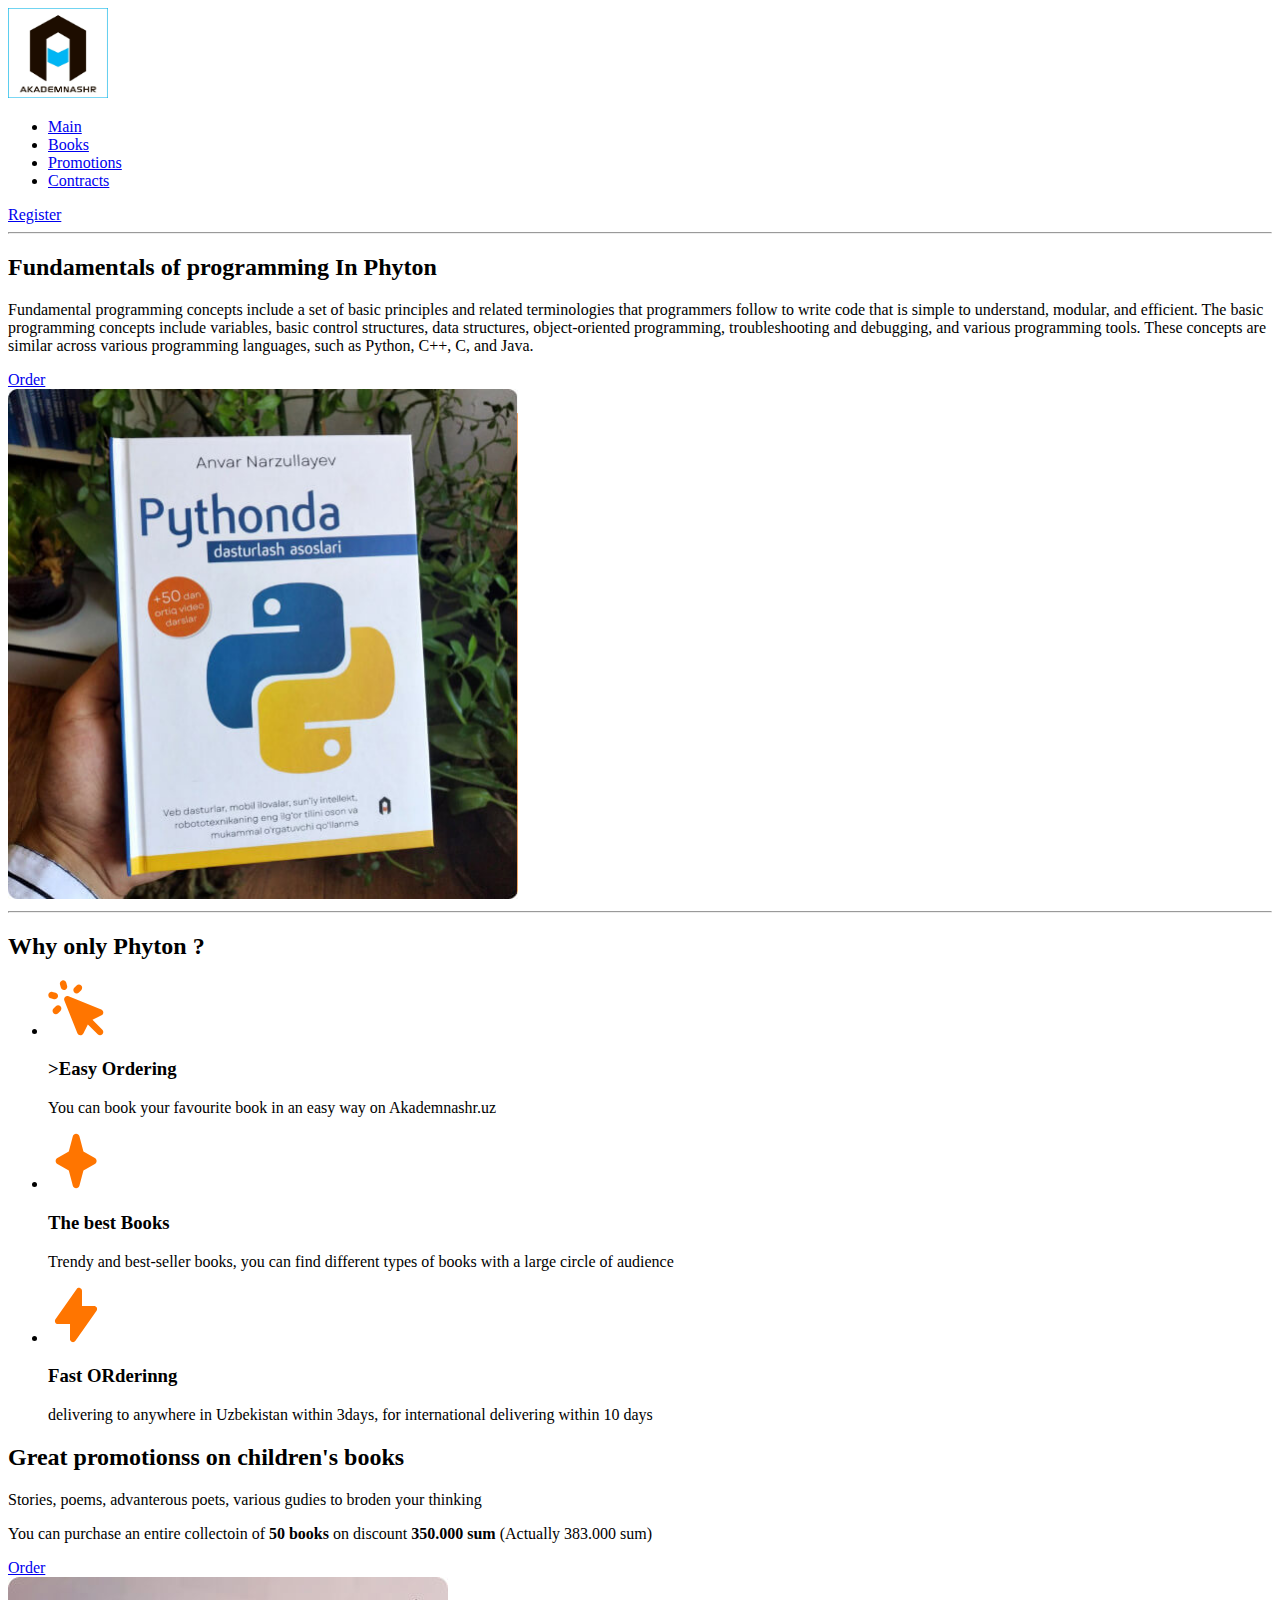
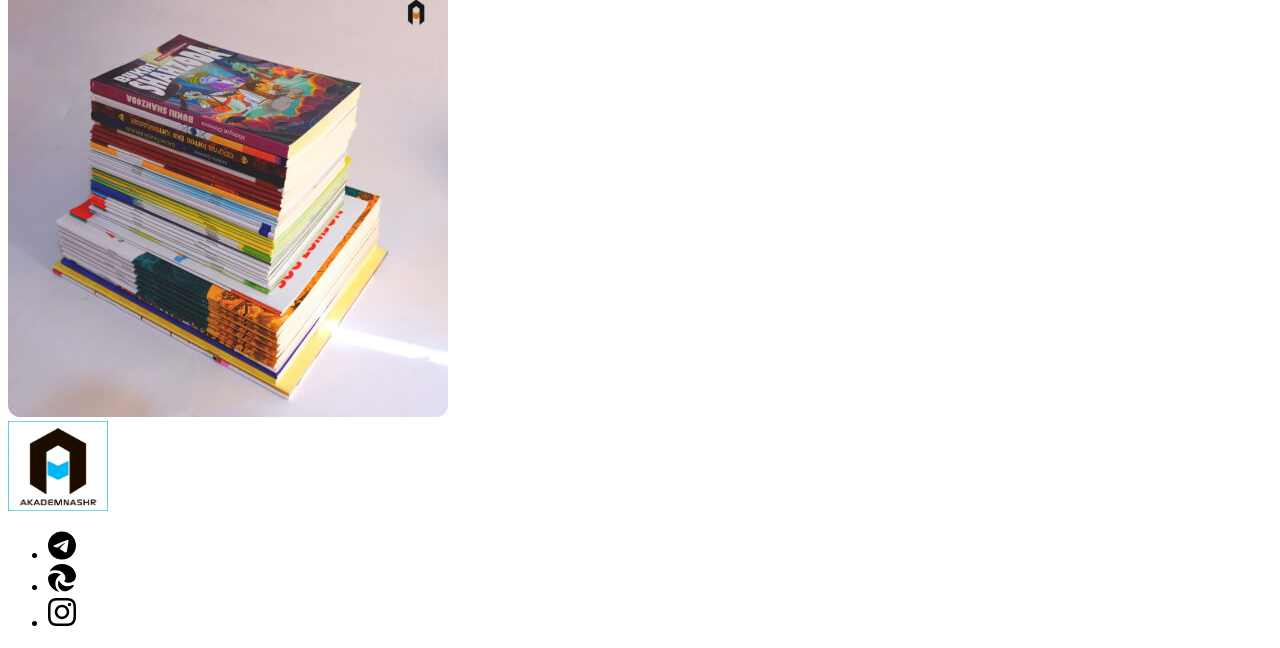
<file: Akademnashr/index.html>
<!DOCTYPE html>
<html lang="en">
<head>
    <meta charset="UTF-8">
    <meta name="viewport" content="width=device-width, initial-scale=1.0">
    <title>Document</title>
</head>
<body>

    <!-- WEB HEADER -->
    <header>
        <a href="index.html">
        <img src="/img/Akademlogo.jpg" alt="Akademnashr logo" width="100" height="90">
        </a>
           <nav>
               <ul>
                    <li><a href="#">Main</a></li>
                    <li><a href="#">Books</a></li>
                    <li><a href="#">Promotions</a></li>
                    <li> <a href="#">Contracts</a></li>


               </ul>
           </nav>
        <a href="#">Register</a>
    </header>

    <hr>

    <main>
        <!-- HERO -->
        <section>
            <div>
                <h2>Fundamentals of programming In Phyton</h2>
                <p>
                    Fundamental programming concepts include a set of basic principles and related terminologies that programmers follow to write code that is simple to understand, modular, and efficient. The basic programming concepts include variables, basic control structures, data structures, object-oriented programming, troubleshooting and debugging, and various programming tools. These concepts are similar across various programming languages, such as Python, C++, C, and Java.
                </p>
                <a href="#">Order</a>
            </div>
            <img src="/img/python-book.jpg" alt="" width="510" height="510" srcset="">
        </section>
        <hr>


        <!-- FEATURES -->
        <section>
            <h2>Why only Phyton ?</h2>
            <ul>
                <li>
                    <img src="/img/icon_card.svg" alt="Ikonka" width="56" height="56">
                    <h3>>Easy Ordering</h3>
                    <p>
                        You can book your favourite book in an easy way on Akademnashr.uz
                    </p>
                </li>
                <li>
                    <img src="/img/icon_vector.svg" alt="Ikonka" width="56" height="56">
                    <h3>The best Books</h3>
                    <p>
                        Trendy and best-seller books, you can find different types of books with a large circle of audience
                    </p>
                </li>
                <li>
                    <img src="/img/icon_card3.svg" alt="Ikonka" width="56" height="56">
                    <h3>Fast ORderinng</h3>
                    <p>
                        delivering to anywhere in Uzbekistan within 3days, for international delivering within 10 days
                    </p>
                </li>
            </ul>
        </section>


        <!-- PROMOTION -->
        <section>
            <div>
                <h2>Great promotionss on children's books</h2>
                <p>
                    Stories, poems, advanterous poets, various gudies to broden your thinking
                </p>
                <p>
                    You can purchase an entire collectoin of <strong>50 books</strong> on discount <strong>350.000 sum</strong> (Actually 383.000 sum)
                </p>
                <a href="#">Order</a>
            </div>
            <img src="/img/sale-img-1.jpg" alt="The collections of books" width="440" height="440">
        </section>
    </main>


    <!-- SITE FOOTER -->
    <footer>
        <a href="index.html">
            <img src="/img/Akademlogo.jpg" alt="Akademnashr logo" width="100" height="90">
        </a>
        <!-- SOcial medialinks -->
        <ul>
            <li>
                <a href="https://t.me/Akademnashr" target="_blank">
                    <img src="/img/tg-frame.svg" alt="" width="28">
                </a>
            </li>
            <li>
                <a href="https://facebook.com/Akademnashr" target="_blank">
                    <img src="/img/br-frame.svg" alt="" width="28">
                </a>
            </li>
            <li>
                <a href="https://www.instagram.com/akademnashr?utm_source=ig_web_button_share_sheet&igsh=ZDNlZDc0MzIxNw==" target="_blank">
                    <img src="/img/insta-frame.svg" alt="" width="28">
                </a>
            </li>
        </ul>
    </footer>
</body>
</html>
</file>
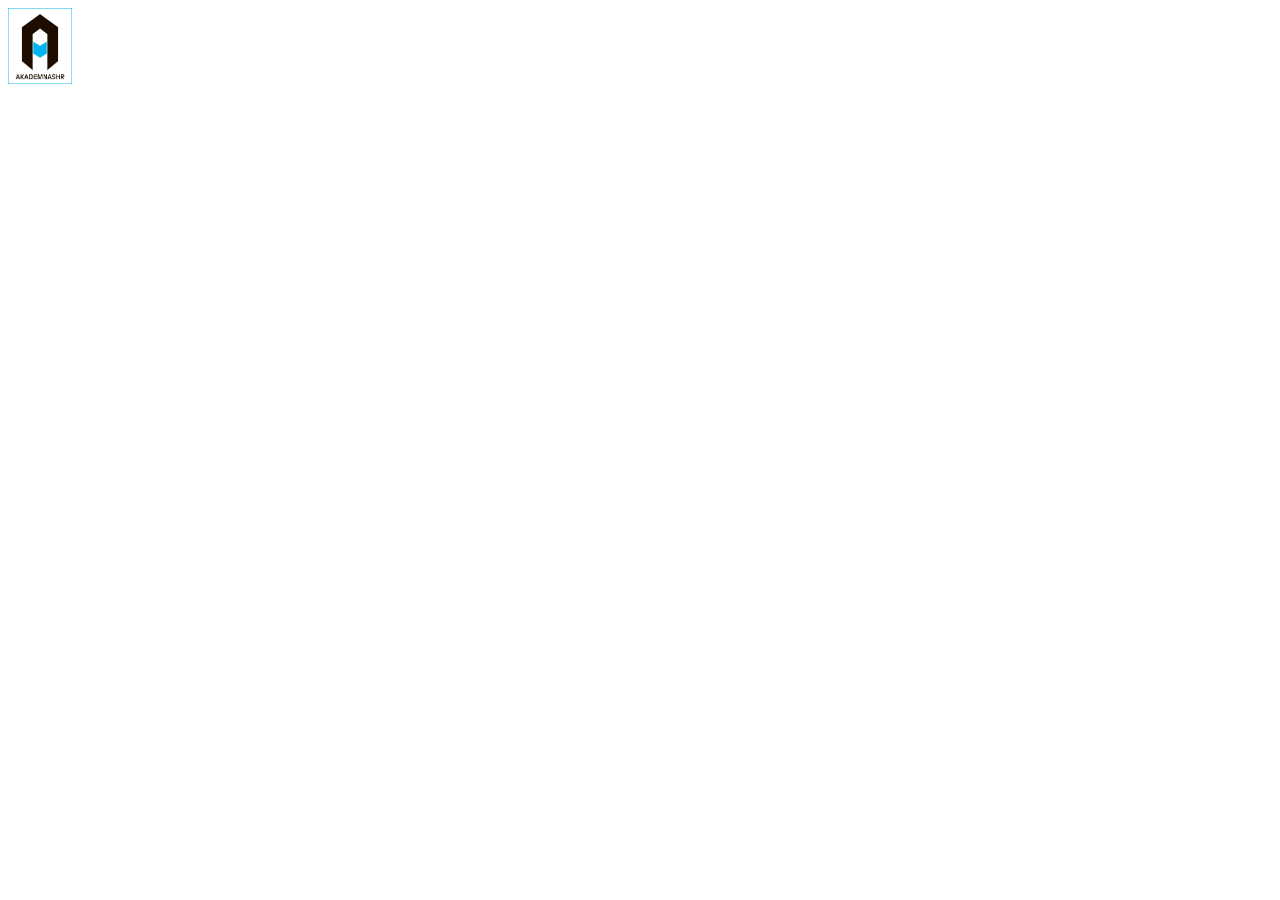
<file: Akademnashr/index2.html>
<!DOCTYPE html>
<html lang="en">
<head>
    <meta charset="UTF-8">
    <meta name="viewport" content="width=device-width, initial-scale=1.0">
    <title>Document</title>
    <style>
        .images img {
            width: 64px;
        }
    </style>
</head>
<body>
    <div class="images">
        <img src="/img/Akademlogo.jpg" alt="">
    </div>
</body>
</html>
</file>
